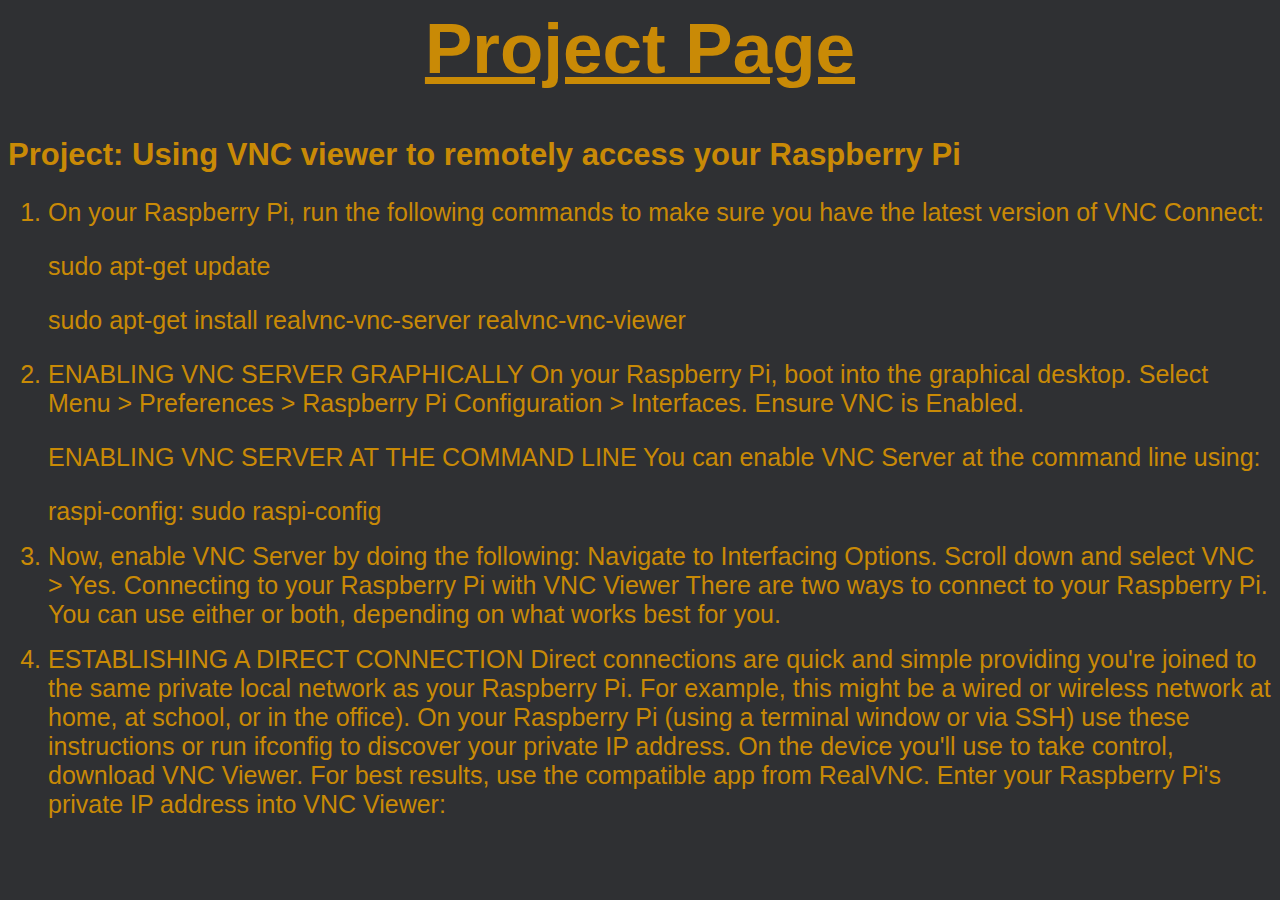
<file: project.html>
<htmL>
<head>
  <title>projects </title>
  <link rel="stylesheet" type="text/css" href="projectpage.css">
</head>

<body>

  <body>

  <h1> <u>Project Page </u> </h1>

  <h2>Project: Using VNC viewer to remotely access your Raspberry Pi</h2>
  <ol>
  <li> On your Raspberry Pi, run the following commands to make sure you have the latest version of VNC Connect:
  <p> </p>
  sudo apt-get update
  <p> </p>

  sudo apt-get install realvnc-vnc-server realvnc-vnc-viewer
  <p> </p>



  <li>ENABLING VNC SERVER GRAPHICALLY
  On your Raspberry Pi, boot into the graphical desktop.

  Select Menu > Preferences > Raspberry Pi Configuration > Interfaces.

  Ensure VNC is Enabled.

  <p> <p>

  ENABLING VNC SERVER AT THE COMMAND LINE
  You can enable VNC Server at the command line using:
  <p> </p> raspi-config: sudo raspi-config</li>
  <p> </p>
  <li>Now, enable VNC Server by doing the following:

  Navigate to Interfacing Options.

  Scroll down and select VNC > Yes.
  Connecting to your Raspberry Pi with VNC Viewer
  There are two ways to connect to your Raspberry Pi. You can use either or both, depending on what works best for you.</li>
  <p> </p>
  <li>ESTABLISHING A DIRECT CONNECTION
  Direct connections are quick and simple providing you're joined to the same private local network as your Raspberry Pi. For example, this might be a wired or wireless network at home, at school, or in the office).

  On your Raspberry Pi (using a terminal window or via SSH) use these instructions or run ifconfig to discover your private IP address.

  On the device you'll use to take control, download VNC Viewer. For best results, use the compatible app from RealVNC.

  Enter your Raspberry Pi's private IP address into VNC Viewer:</li>

  </ol>


  <footer>
  <h3><a href="index.html"> Home </a> </h3>
  </footer>
  </body>

</body> 























</html>
</file>
<file: projectpage.css>
body{

  font-family: arial;
  background-color: #2f3033;s
}

h1{
text-align: center;
color: #c98a06;
font-size: 71px;
}



h2{
color: #c98a06;
  font-size: 31px;
}

li{
  color: #c98a06;
  font-size: 25px;
}


footer{
  color: yellow;
  position: absolute;
    left: 1300px;
    top: 20px;
    font-size: 20px;
    font-family: arial;
}

a{
  color: yellow;
}
</file>
